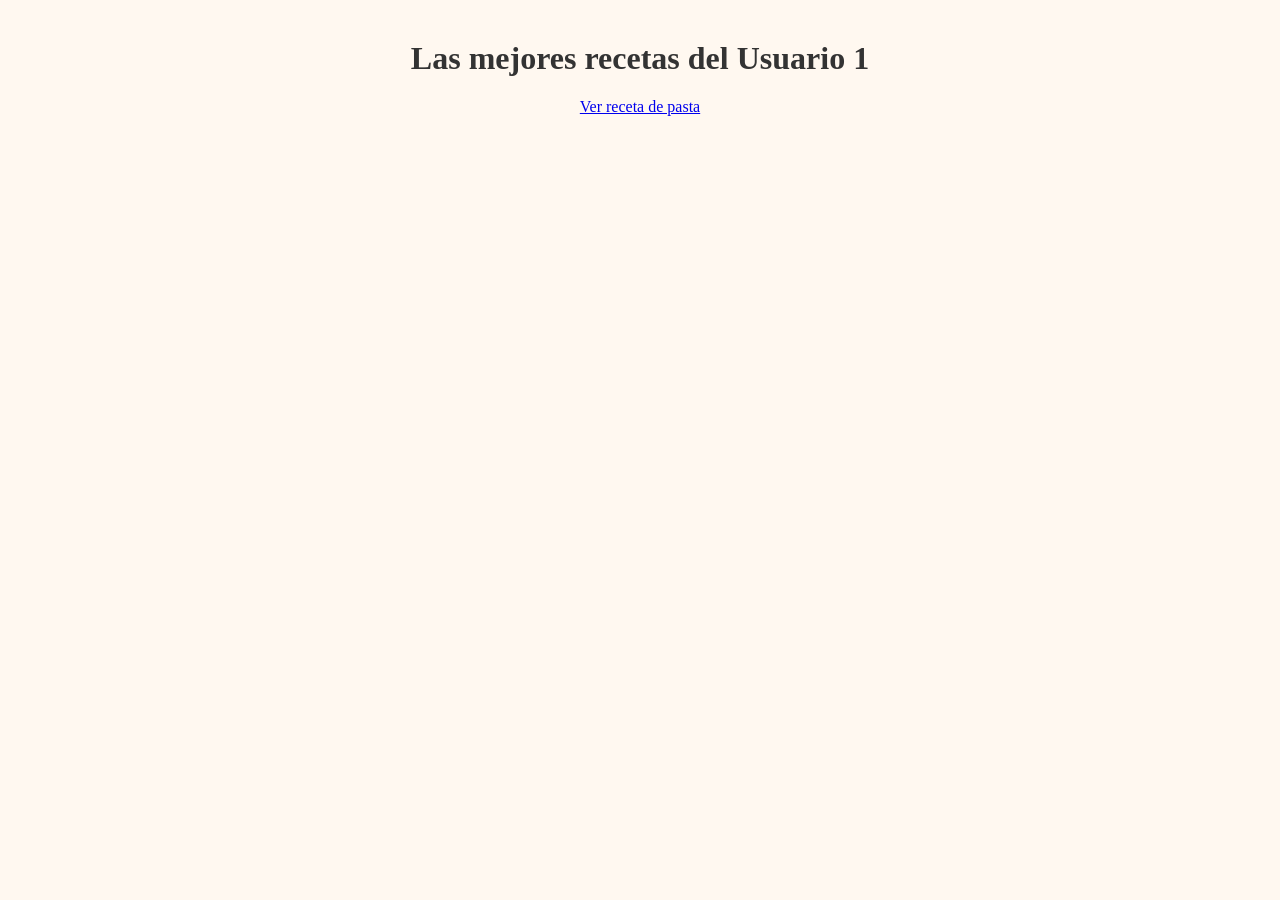
<file: index.html>
<!DOCTYPE html>
<html lang="es">
<head>
  <meta charset="UTF-8">
  <title>Recetas de Cocina</title>
  <link rel="stylesheet" href="style.css">
</head>
<body>
  <h1>Las mejores recetas del Usuario 1</h1>
  <a href="pasta.html">Ver receta de pasta</a>
</body>
</html>
</file>
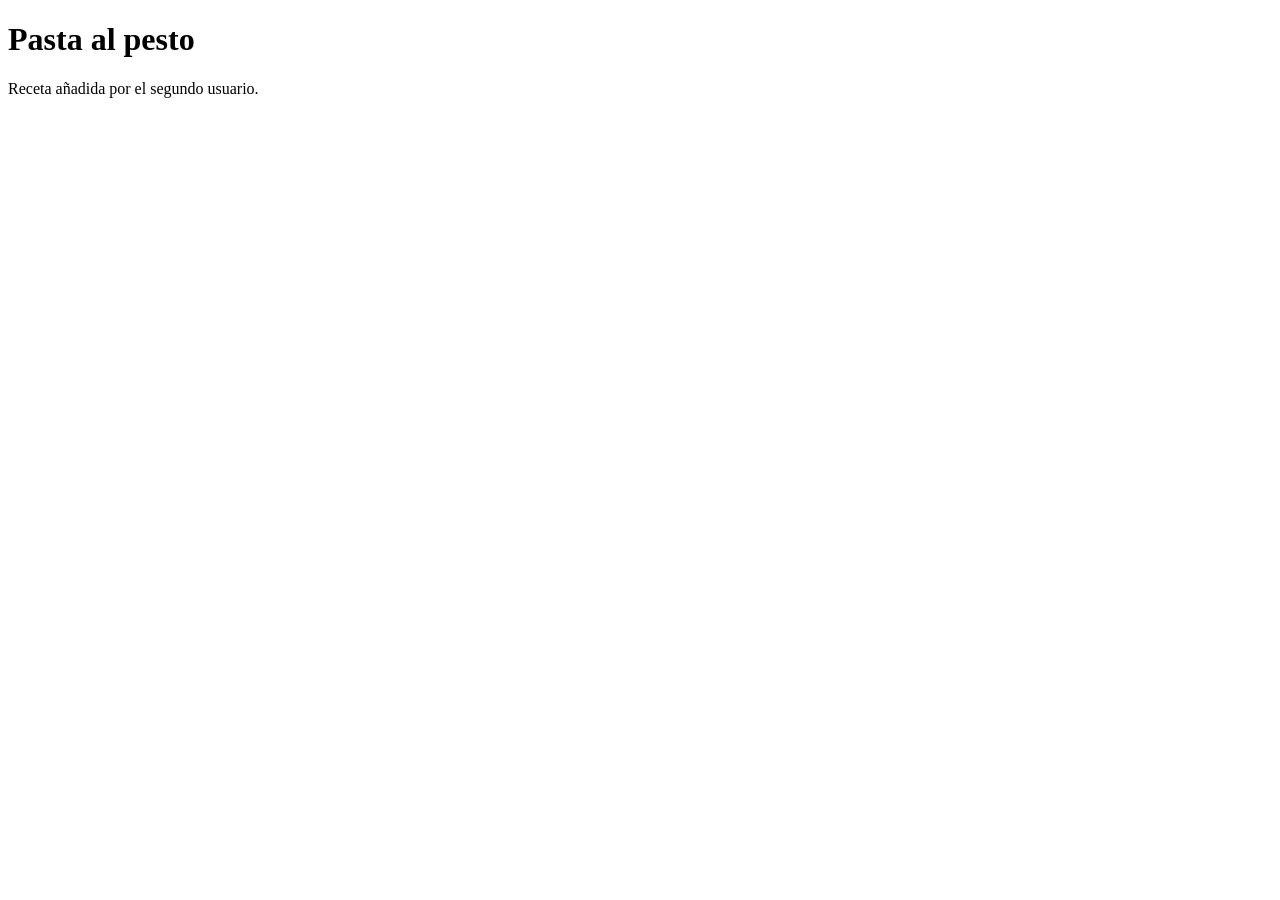
<file: pasta.html>
<!DOCTYPE html>
<html lang="es">
<head>
  <meta charset="UTF-8">
  <title>Receta de Pasta</title>
</head>
<body>
  <h1>Pasta al pesto</h1>
  <p>Receta añadida por el segundo usuario.</p>
</body>
</html>
</file>
<file: style.css>
body {
  font-family: Georgia, serif;
  background-color: #fff8f0;
  color: #333;
  text-align: center;
  margin-top: 40px;
}
</file>
